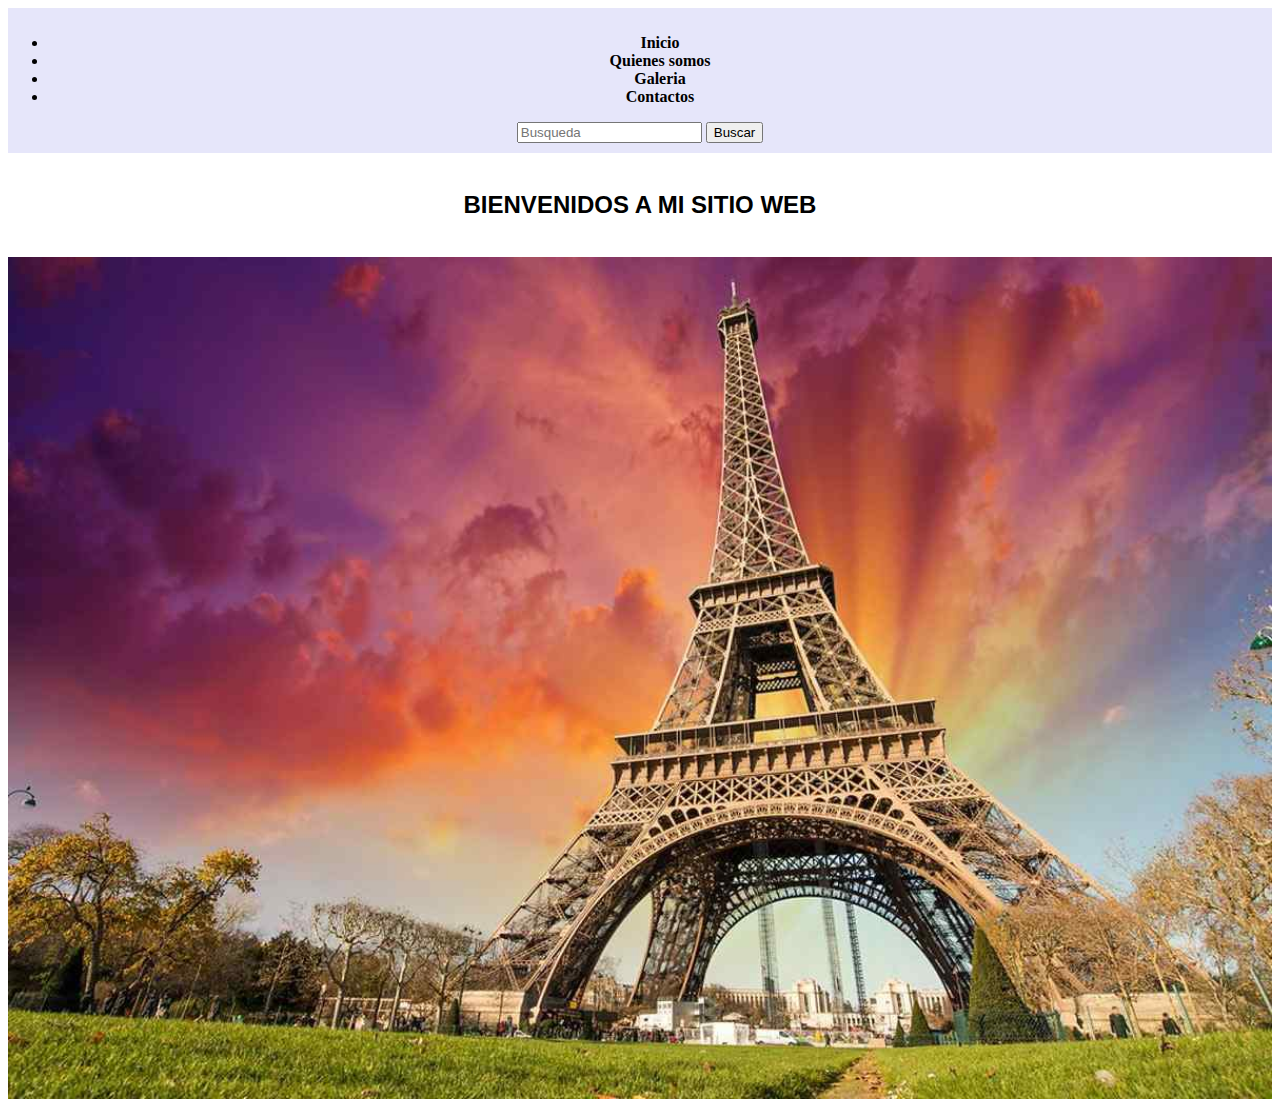
<file: Practica11/index.html>
<!DOCTYPE html>
<html lang="en">
<head>
    <meta charset="UTF-8">
    <meta name="viewport" content="width=device-width, initial-scale=1.0">
    <link rel="stylesheet" href="style.css">
    <link href="https://cdn.jsdelivr.net/npm/bootstrap@5.0.2/dist/css/bootstrap.min.css" rel="stylesheet" integrity="sha384-EVSTQN3/azprG1Anm3QDgpJLIm9Nao0Yz1ztcQTwFspd3yD65VohhpuuCOmLASjC" crossorigin="anonymous">
    <title>Sistema de Rejillas de bootstrap</title>
</head>
<body>
    <nav class="navbar navbar-expand-lg bg-body-tertiary">
        <div class="container-fluid">
            <ul class="navbar-nav me-auto mb-2 mb-lg-0">
                <li class="nav-item">
                    <a class="nav-link">Inicio</a>
                </li>
                <li class="nav-item">
                    <a class="nav-link">Quienes somos</a>
                </li>
                <li class="nav-item">
                    <a class="nav-link">Galeria</a>
                </li>
                <li class="nav-item">
                    <a class="nav-link">Contactos</a>
                </li>
            </ul>

            <form class="d-flex">
                <input class="form-control" type="Busqueda" placeholder="Busqueda">
                <button class="btn btn-outline-primary" type="submit">Buscar</button>
            </form>
        </div>
    </nav><br>
    <h2 class="titulo">BIENVENIDOS A MI SITIO WEB</h2><br>
    <img src="img/img.jpg" class="img-fluid">
</body>
</html>
</file>
<file: Practica11/style.css>
.navbar{
    background-color: #e6e6fa;
    padding: 10px 0;
    text-align: center;
    font-weight: bold;
}

.titulo{
    text-align: center;
    font-family: Verdana, Geneva, Tahoma, sans-serif;
}

.img-fluid{
    height:10% ;
    width: 100%;
}
</file>
